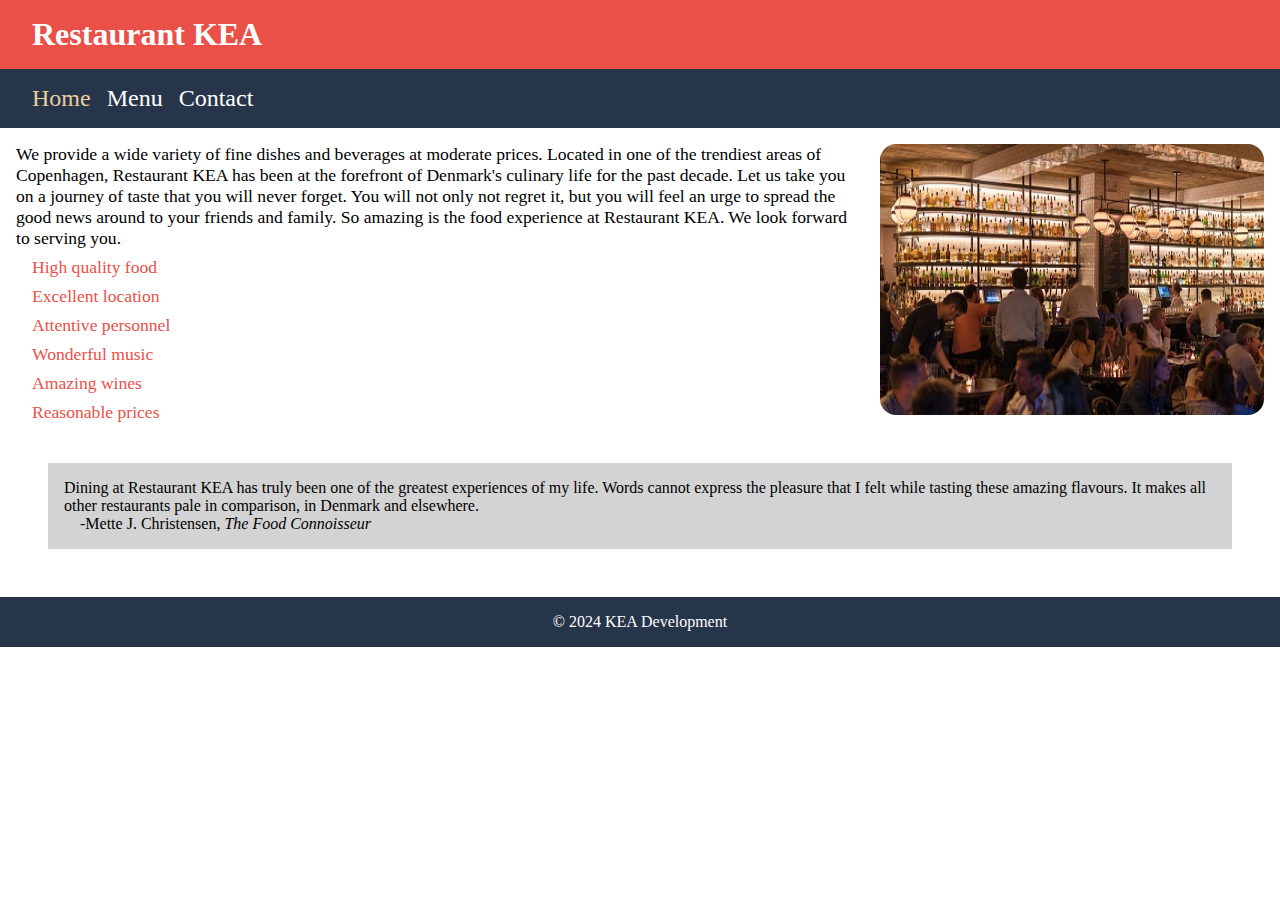
<file: index.html>
<!DOCTYPE html>
<html lang="en">

<head>
    <meta charset="UTF-8">
    <meta http-equiv="X-UA-Compatible" content="IE=edge">
    <meta name="viewport" content="width=device-width, initial-scale=1.0">
    <link rel="stylesheet" href="css/style.css">
    <title>Home | Restaurant KEA</title>
</head>

<body>
    <header class="title">
        <h1>Restaurant KEA</h1>
    </header>
    <nav class="mainNav">
        <ul>
            <li><a class="active" href="index.html" title="Home page">Home</a></li>
            <li><a href="menu.html" title="Menu page">Menu</a></li>
            <li><a href="contact.html" title="Contact page">Contact</a></li>
        </ul>
    </nav>
    <main>
        <section class="introduction">
            <div>
                <p>
                    We provide a wide variety of fine dishes and beverages at moderate prices. Located in one of the
                    trendiest areas of Copenhagen, Restaurant KEA has been at the forefront of Denmark's culinary life
                    for the past decade. Let us take you on a journey of taste that you will never forget. You will not
                    only not regret it, but you will feel an urge to spread the good news around to your friends and
                    family. So amazing is the food experience at Restaurant KEA. We look forward to serving you.
                </p>
                <ul>
                    <li>High quality food</li>
                    <li>Excellent location</li>
                    <li>Attentive personnel</li>
                    <li>Wonderful music</li>
                    <li>Amazing wines</li>
                    <li>Reasonable prices</li>
                </ul>
            </div>
            <img src="img/kea_restaurant.jpg" alt="KEA Restaurant">
        </section>
        <section class="quote">
            <blockquote>
                <p>
                    Dining at Restaurant KEA has truly been one of the greatest experiences of my life. Words cannot
                    express the pleasure that I felt while tasting these amazing flavours. It makes all other
                    restaurants pale in comparison, in Denmark and elsewhere.
                </p>
                <p>-Mette J. Christensen, <em>The Food Connoisseur</em></p>
            </blockquote>
        </section>
    </main>
    <footer>
        <p>&copy; 2024 KEA Development</p>
    </footer>
</body>

</html>
</file>
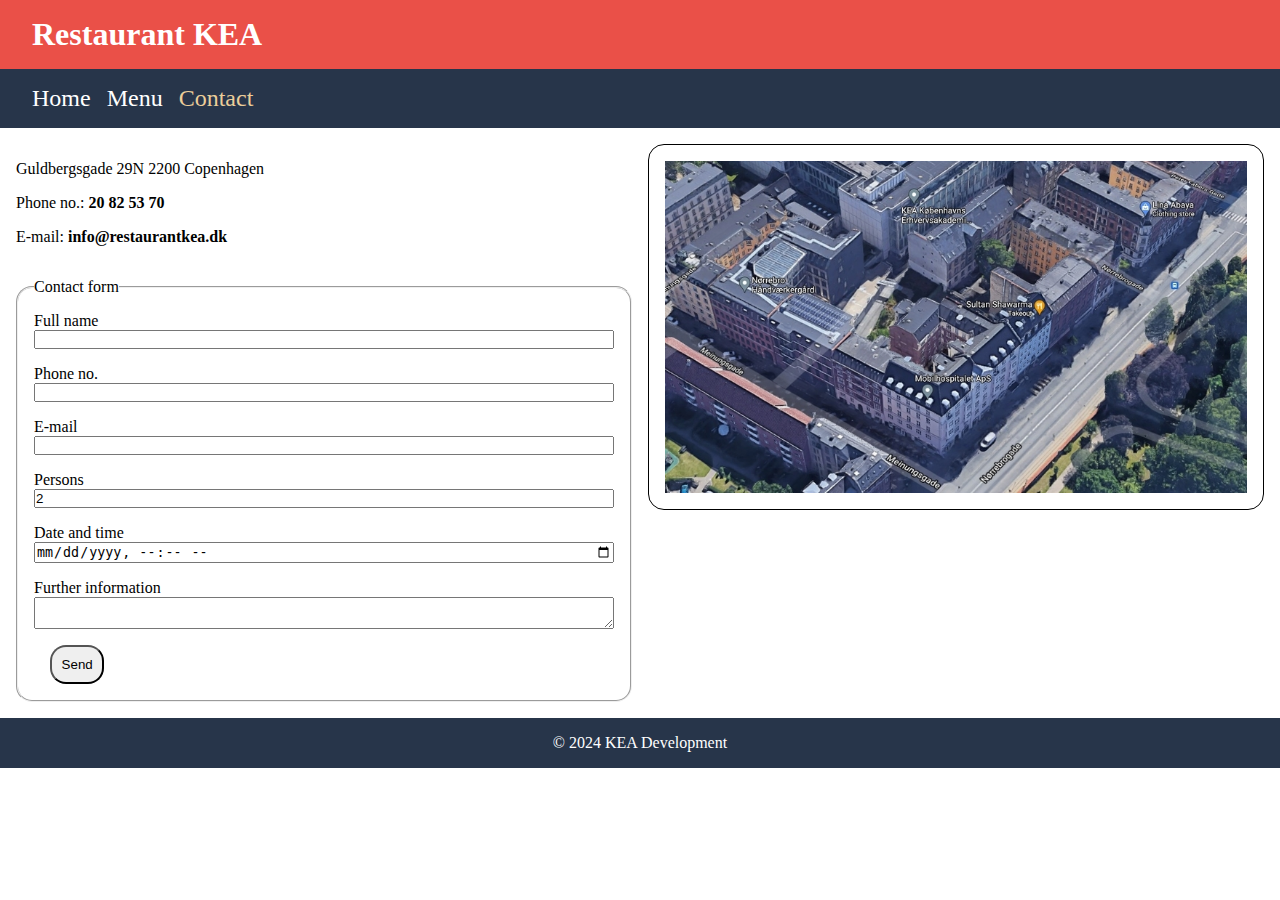
<file: contact.html>
<!DOCTYPE html>
<html lang="en">

<head>
    <meta charset="UTF-8">
    <meta http-equiv="X-UA-Compatible" content="IE=edge">
    <meta name="viewport" content="width=device-width, initial-scale=1.0">
    <link rel="stylesheet" href="css/style.css">
    <title>Contact | Restaurant KEA</title>
</head>

<body>
    <header class="title">
        <h1>Restaurant KEA</h1>
    </header>
    <nav class="mainNav">
        <ul>
            <li><a href="index.html" title="Home page">Home</a></li>
            <li><a href="menu.html" title="Menu page">Menu</a></li>
            <li><a class="active" href="contact.html" title="Contact page">Contact</a></li>
        </ul>
    </nav>
    <main class="contact_wrapper">
        <section class="adress_wrapper">
            <address>
                <p>
                    <span>Guldbergsgade 29N</span>
                    <span>2200 Copenhagen</span>
                </p>
                <p>Phone no.: <a href="tel:20825370" title="Phone Restaurant KEA">20 82 53 70</a></p>
                <p>E-mail: <a href="mailto:info@restaurantkea.dk" title="Email Restaurant KEA">info@restaurantkea.dk</a></p>
            </address>
            <img src="img/map.jpg" alt="Map" class="map">
        </section>
        <img src="img/map.jpg" alt="Map" class="map_desktop">
        <form action="mailto:info@restaurantkea.dk" method="POST" class="contact_form">
            <fieldset>
                <legend>Contact form</legend>
                <div>
                    <label for="txtFullName">Full name</label>
                    <input type="text" id="txtFullName" name="full_name" required pattern="([A-Za-z-]+ )+[A-Za-z-]+">
                </div>
                <div>
                    <label for="txtPhoneNo">Phone no.</label>
                    <input type="tel" id="txtPhoneNo" name="phone_no" required pattern="[0-9]{8}">
                </div>
                <div>
                    <label for="txtEmail">E-mail</label>
                    <input type="email" id="txtEmail" name="email" required>
                </div>
                <div>
                    <label for="txtPersons">Persons</label>
                    <input type="number" id="txtPersons" name="persons" value="2" required min="1" max="20">
                </div>
                <div>
                    <label for="txtDateTime">Date and time</label>
                    <input type="datetime-local" id="txtDateTime" name="date_and_time" required>
                </div>
                <div>
                    <label for="txtInformation">Further information</label>
                    <textarea id="txtInformation" name="further_information"></textarea>
                </div>
                <input type="submit" value="Send">
            </fieldset>
        </form>
    </main>
    <footer>
        <p>&copy; 2024 KEA Development</p>
    </footer>
</body>

</html>
</file>
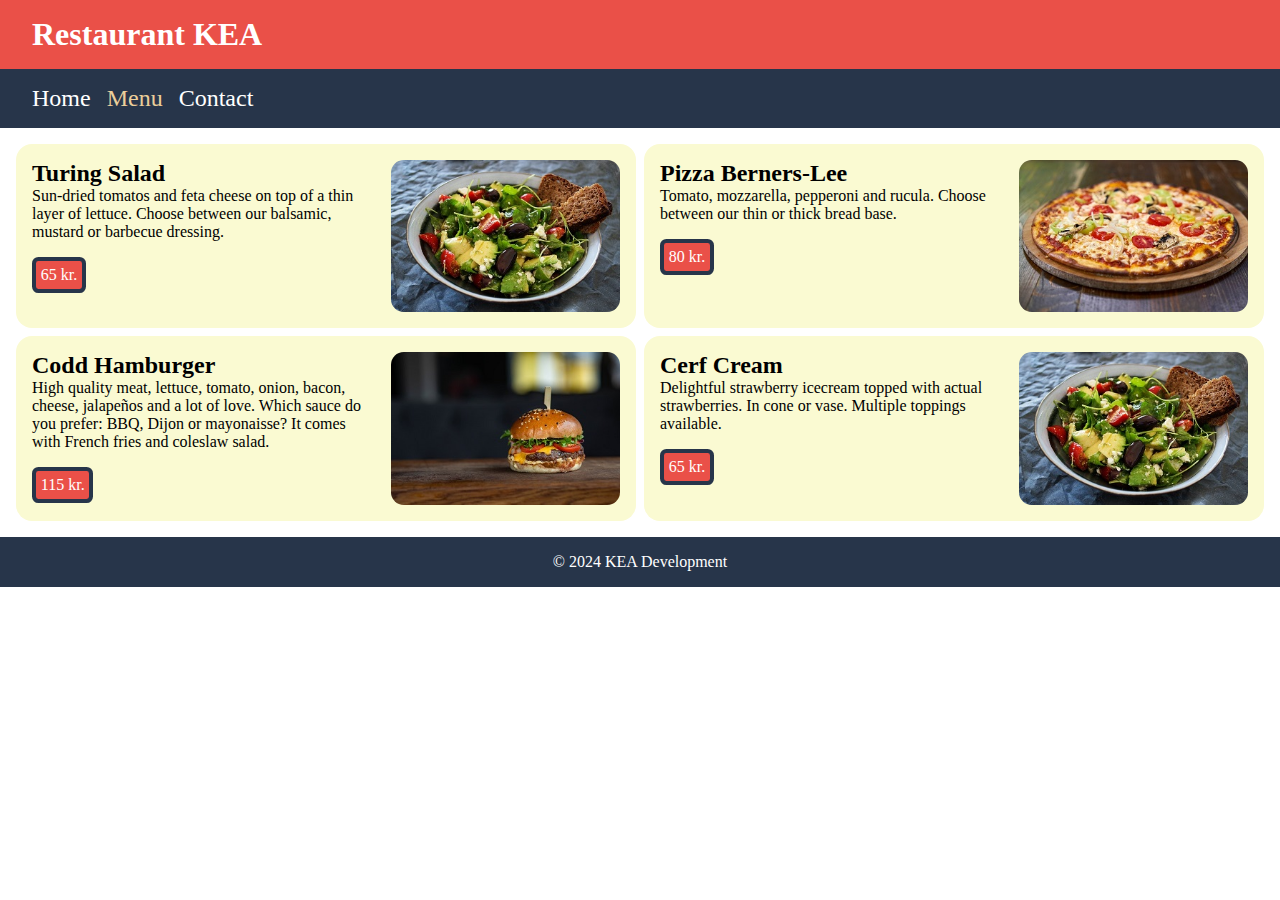
<file: menu.html>
<!DOCTYPE html>
<html lang="en">

<head>
    <meta charset="UTF-8">
    <meta http-equiv="X-UA-Compatible" content="IE=edge">
    <meta name="viewport" content="width=device-width, initial-scale=1.0">
    <link rel="stylesheet" href="css/style.css">
    <title>Menu | Restaurant KEA</title>
</head>

<body>
    <header class="title">
        <h1>Restaurant KEA</h1>
    </header>
    <nav class="mainNav">
        <ul>
            <li><a href="index.html" title="Home page">Home</a></li>
            <li><a class="active" href="menu.html" title="Menu page">Menu</a></li>
            <li><a href="contact.html" title="Contact page">Contact</a></li>
        </ul>
    </nav>
    <main class="menu_wrapper">
        <article class="menuCard">
            <div>
                <header>
                    <h2>Turing Salad</h2>
                </header>
                <p>
                    Sun-dried tomatos and feta cheese on top of a thin layer of lettuce. Choose between our balsamic,
                    mustard or barbecue dressing.
                </p>
                <p class="price">
                    65 kr.
                </p>
            </div>
            <img src="img/salad.jpg" alt="Turing Salad">
        </article>
        <article class="menuCard">
            <div>
                <header>
                    <h2>Pizza Berners-Lee</h2>
                </header>
                <p>
                    Tomato, mozzarella, pepperoni and rucula. Choose between our thin or thick bread base.
                </p>
                <p class="price">
                    80 kr.
                </p>
            </div>
            <img src="img/pizza.jpg" alt="Pizza Berners-Lee">
        </article>
        <article class="menuCard">
            <div>
                <header>
                    <h2>Codd Hamburger</h2>
                </header>
                <p>
                    High quality meat, lettuce, tomato, onion, bacon, cheese, jalape&ntilde;os and a lot of love.
                    Which sauce do you prefer: BBQ, Dijon or mayonaisse? It comes with French fries and coleslaw salad.
                </p>
                <p class="price">
                    115 kr.
                </p>
            </div>
            <img src="img/burger.jpg" alt="Codd Burger">
        </article>
        <article class="menuCard">
            <div>
                <header>
                    <h2>Cerf Cream</h2>
                </header>
                <p class="menuItem">
                    Delightful strawberry icecream topped with actual strawberries. In cone or vase. Multiple toppings available.
                </p>
                <p class="price">
                    65 kr.
                </p>
            </div>
            <!-- Original picture: https://www.pexels.com/photo/ice-cream-dessert-on-marble-surface-2161643/ -->
            <img class="menu" src="img/salad.jpg" alt="Cerf Cream">
        </article>
    </main>
    <footer>
        <p>&copy; 2024 KEA Development</p>
    </footer>
</body>

</html>
</file>
<file: css/style.css>
@import url(variables.css);


main{
    padding: 1rem;
    max-width: 1400px;
    margin-inline: auto;
}

.title{
    background-color: var(--bgRed);
    color: white;
    text-align: center;
    padding: 1rem;

    @media (min-width: 800px) {
        text-align: left;
        padding-left: 2rem;
    }
}

.mainNav{
    background-color: var(--bgBlue);
    text-align: center;
    padding: 1rem 2rem;

    .active{
        color: var(--yellowaccent);
    }

    a{
        color: white;
        font-size: 1.5rem;
    }

    li{
        border-bottom: 1px solid white;
        list-style-type: none;
    }

    li:last-child{
        border: none;
    }

    @media (min-width: 800px){
        display: flex;

        ul{
            display: flex;
            gap: 1rem;
        }

        li{
            border: none;
        }
    }

}

.introduction{
    display: grid;
    font-size: 1.1rem;
    

    img{
        order: -1;
        border-radius: 1rem;
        margin-bottom: 1rem;
    }
    li{
        color: var(--bgRed);
        padding-left: 0.5rem;
        list-style-type: none;
        margin: 0.5rem;
    }

    @media (min-width: 800px){
    display: flex;        
    gap: 1rem;

        img{
            order: 1;
        }
    }
}

.quote{
    background-color: var(--graycol);
    padding: 1rem;
    
    blockquote p:last-child{
        text-indent: 1rem;
    }

    @media (min-width: 800px){
        margin: 2rem;
    }
}

.menuCard{
    border-radius: 1rem;
    background-color: var(--bgYellow);
    padding: 1rem;
    margin-bottom: 1rem;
    display: flex;
    flex-direction: column;
    
    img{
        order: -1;
        border-radius: 0.8rem;
    }

    .price{
        background-color: var(--bgRed);
        border: 4px solid var(--bgBlue);
        width: fit-content;
        border-radius: 0.4rem;
        padding: 0.3rem;
        color: white;
        margin-top: 1rem
    }

    @media (min-width: 800px){
        display: grid;
        grid-template-columns: 3fr 2fr;
        gap: 1rem;

        img{
            order: 1;
        }
    }
    @media (min-width: 1200px){
        margin: 0;
    }


}

.menu_wrapper{
    @media (min-width: 1200px){
        display: grid;
        grid-template-columns: 1fr 1fr;
        gap: 0.5rem;
    }
}

.adress_wrapper{
    display: grid;

    img{
        order: -1;
        border: 1px solid black;
        border-radius: 1rem; 
        padding: 1rem;
    }

    address{
        font-style: normal;

        p{
            margin-bottom: 1rem;
            font-weight: 100;
        }
        p:first-child{
            margin-top: 1rem;
        }

        a{
            color: black;
            font-weight: 600;
        }
    }
}

.contact_form{

    fieldset{
        padding: 1rem;
        border-radius: 1rem;

        div{
            display: grid;
            margin-bottom: 1rem;
        }

        
    }
    input[type="submit"]{
            padding: 0.6rem;
            border-radius: 1rem;
            margin-left: 1rem;
    }
}

.contact_wrapper{
    .map_desktop{
        display: none;
    }
    @media (min-width: 1200px){
        display: grid;
        grid-template-columns: 1fr 1fr;
        
        gap: 1rem;

        .map_desktop{
            display: block;
            border: 1px solid black;
            border-radius: 1rem; 
            padding: 1rem;
            grid-column: 2;
            grid-row: 1/3;
        }

        .map{
            display: none;
        }
        address{
            grid-column: 1;
            grid-row: 1;
            order: -1;
        }
        
        form{
            grid-column: 1;
            grid-row: 2/3;
        }
    }
}
</file>
